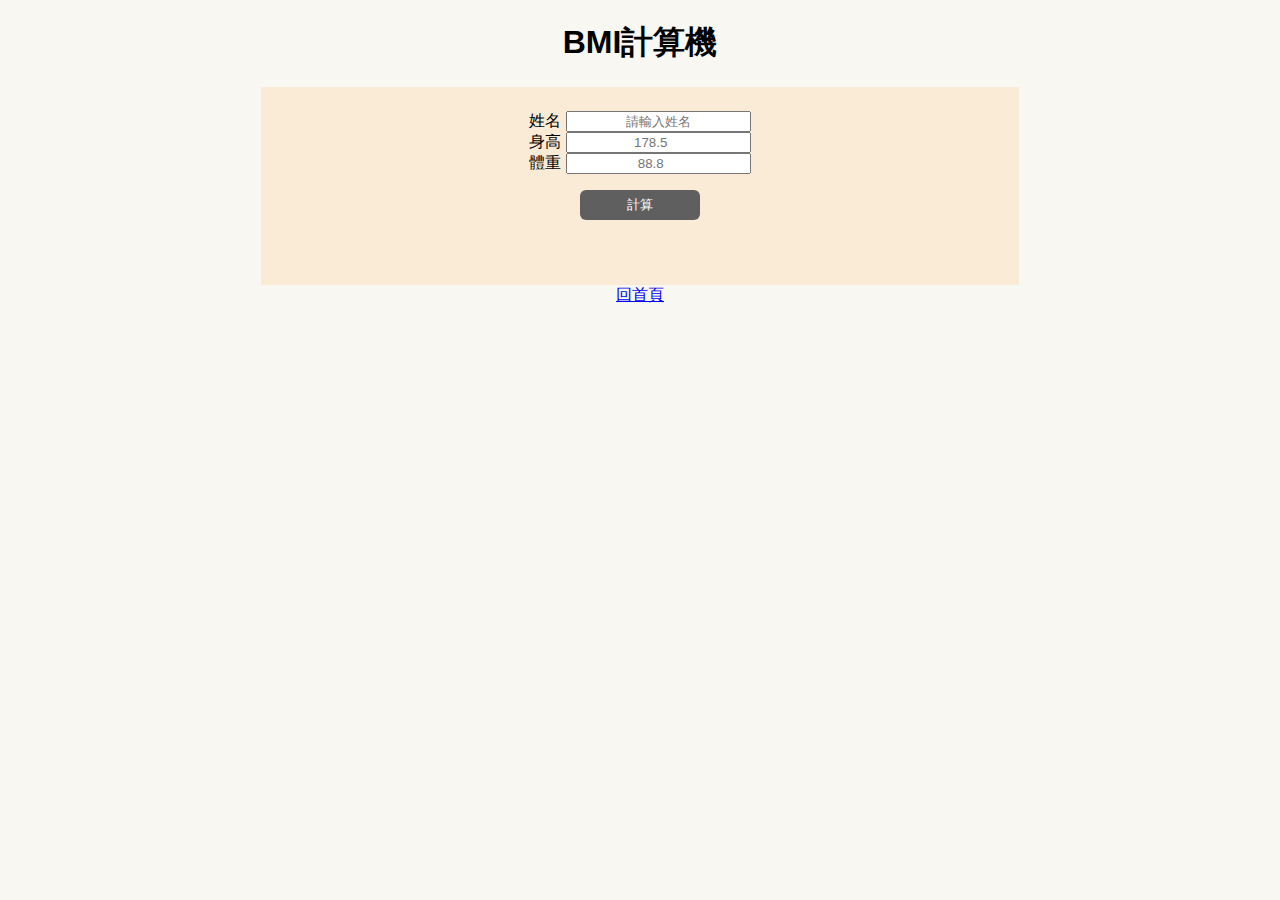
<file: bmi.html>
<!DOCTYPE html>
<html lang="zh-Hant">

<head>
    <meta charset="UTF-8">
    <meta name="viewport" content="width=device-width, initial-scale=1.0">
    <title>BMI計算機</title>

    <link rel="stylesheet" href="css/style.css">

    <style>
        form {
            width: 60%;
            height: 150px;
            /* margin: 12px; */
        }

        @media screen and (max-width:1024px) {
            form {
                width: 80%;
            }
        }

        @media screen and (max-width:768px) {
            form {
                width: 100%;
                /* margin: 0px; */
            }

        }
    </style>
    <script src="js/tools.js"></script>
</head>

<body>
    <h1>BMI計算機</h1>
    <form action="">
        <label for="name">姓名</label>
        <input type="text" name="name" id="name" placeholder="請輸入姓名">
        <br>
        <label for="height">身高</label>
        <input type="number" name="height" id="height" step="0.1" placeholder="178.5" required>
        <br>
        <label for="weight">體重</label>
        <!-- required 必需 -->
        <input type="number" name="weight" id="weight" step="0.1" placeholder="88.8" required>
        <p>
            <button type="button" onclick="calc()">計算</button>
        </p>
    </form>

    <a href="index.html">回首頁</a>

    <div id="result"></div>

    <script>
        const resultE1 = document.querySelector("#result");
        console.log(resultE1);



        function calc() {
            //取得元件 ppt for document 取值
            const heightEl = document.querySelector("#height");
            const weightEl = document.querySelector("#weight");
            const nameE1 = document.querySelector("#name");

            console.log(nameE1, heightEl, weightEl);

            let name = nameE1.value;
            let height = heightEl.value;
            let weight = weightEl.value;
            console.log(height, weight);

            // 外部輸入
            // let height = Number(prompt("請輸入身高："))
            // let weight = Number(prompt("請輸入體重："))

            let bmi = getBMI(height, weight);
            let comment = getComment(bmi);
            // 輸出優化
            resultE1.innerHTML = `<h1>BMI:${bmi.toFixed(2)}</h1>`;

            resultE1.innerHTML = `<h1 style="color:blue">${name} - ${comment}</h1>`;
            //document.write(`<h2>身高:${height}<br>體重:${weight}<br>BMI:${bmi.toFixed(2)}</h2>`);
            //document.write(`<h1 style="color:blue">${comment}</h1>`)
        }


        for (let i = 0; i < 0; i++) {
            //提示第幾次輸入
            alert(`目前第${i + 1}次輸入`);
            let x = Number(prompt("請輸入第一個數字:"));
            let y = Number(prompt("請輸入第二個數字:"));
            let op = prompt("請輸入(+-*/) or q:exit");
            if (op == "q") break;


            let z;
            if (op == "+") {
                z = x + y;
            } else if (op == "-") {
                z = x - y;
            } else if (op == "*") {
                z = x * y;
            } else if (op == "/") {
                z = x / y;
            } else {
                alert("輸入錯誤!");
            }

            console.log(x, y, z);

            //  Math.round 四捨五入到個位數 toFixed 約束小數點
            document.write(`<br><b>x=${x} y=${y} x${op}y=${z.toFixed(2)}</b>`);

        }


    </script>
</body>

</html>
</file>
<file: css/style.css>
body {
     text-align: center;
     background-color: oklab(97.552% -0.00086 0.00653);
     font-family: 標楷體, Haettenschweiler, 'Arial Narrow Bold', sans-serif;
 }

 form {
     background-color: antiquewhite;
     width: 500px;
     margin: 0 auto;
     padding: 24px 0px;
     font-family: 'Gill Sans', 'Gill Sans MT', Calibri, 'Trebuchet MS', sans-serif;
 }

 input {
     text-align: center;
 }

 button {
     background-color: rgb(95, 95, 95);
     width: 120px;
     height: 30px;
     border: none;
     border-radius: 6px;
     color: white;
 }
</file>
